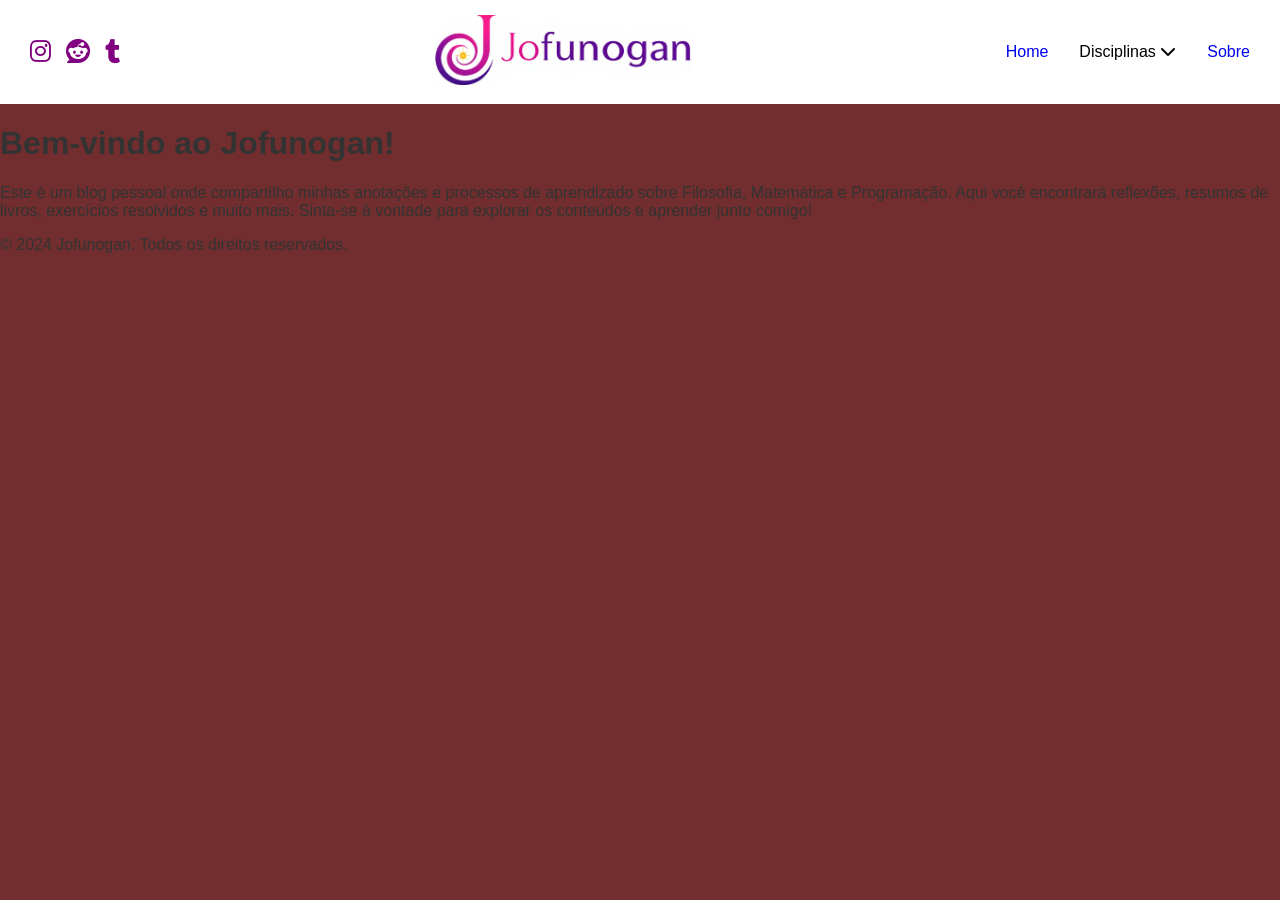
<file: index.html>
<!DOCTYPE html>
<html lang="pt-BR">
<head>
    <meta charset="UTF-8">
    <meta name="viewport" content="width=device-width, initial-scale=1.0">
    <link rel="stylesheet" href="style.css">
    <title>Jofunogan</title>
    <meta name="description" content="Blog pessoal sobre Filosofia, Matemática e Programação — anotações e processos de aprendizado.">
     <link rel="stylesheet"
    href="https://cdnjs.cloudflare.com/ajax/libs/font-awesome/6.7.2/css/all.min.css">
</head>
<body>
    <header>
      <nav>
         <div id="redes">
            <a href="#" aria-label="Instagram"><i class="fa-brands fa-instagram"></i></a>
            <a href="#" aria-label="Reddit"><i class="fa-brands fa-reddit"></i></a>
            <a href="#" aria-label="Tumblr"><i class="fa-brands fa-tumblr"></i></a>
         </div>

         <div class="logo">
            <a href="index.html">
             <img src="img/logomedia.jpg" alt="Logo Jofunogan">
            </a>
         </div>

         <ul class="menu">
            <li><a href="index.html">Home</a></li>
            <li class="tem-submenu">
                    <button class="botao-submenu" type="button" aria-haspopup="true" aria-expanded="false" aria-controls="submenu-disciplinas">Disciplinas <i class="fa-solid fa-chevron-down"></i></button>

                    <ul id="submenu-disciplinas" class="submenu">
                    <li><a href="filosofia.html">Filosofia</a></li>
                    <li><a href="matematica.html">Matemática</a></li>
                    <li><a href="programacao.html">Programação</a></li>
                </ul>
            </li>
            <li><a href="sobre.html">Sobre</a></li>
        </ul>
      </nav>
    </header>
    <main class="content">
        <h1>Bem-vindo ao Jofunogan!</h1>
        <p>Este é um blog pessoal onde compartilho minhas anotações e processos de aprendizado sobre Filosofia, Matemática e Programação. Aqui você encontrará reflexões, resumos de livros, exercícios resolvidos e muito mais. Sinta-se à vontade para explorar os conteúdos e aprender junto comigo!</p>
    </main>
     <footer>
        <p>&copy; 2024 Jofunogan. Todos os direitos reservados.</p>
    </footer>
</body>
</html>
</file>
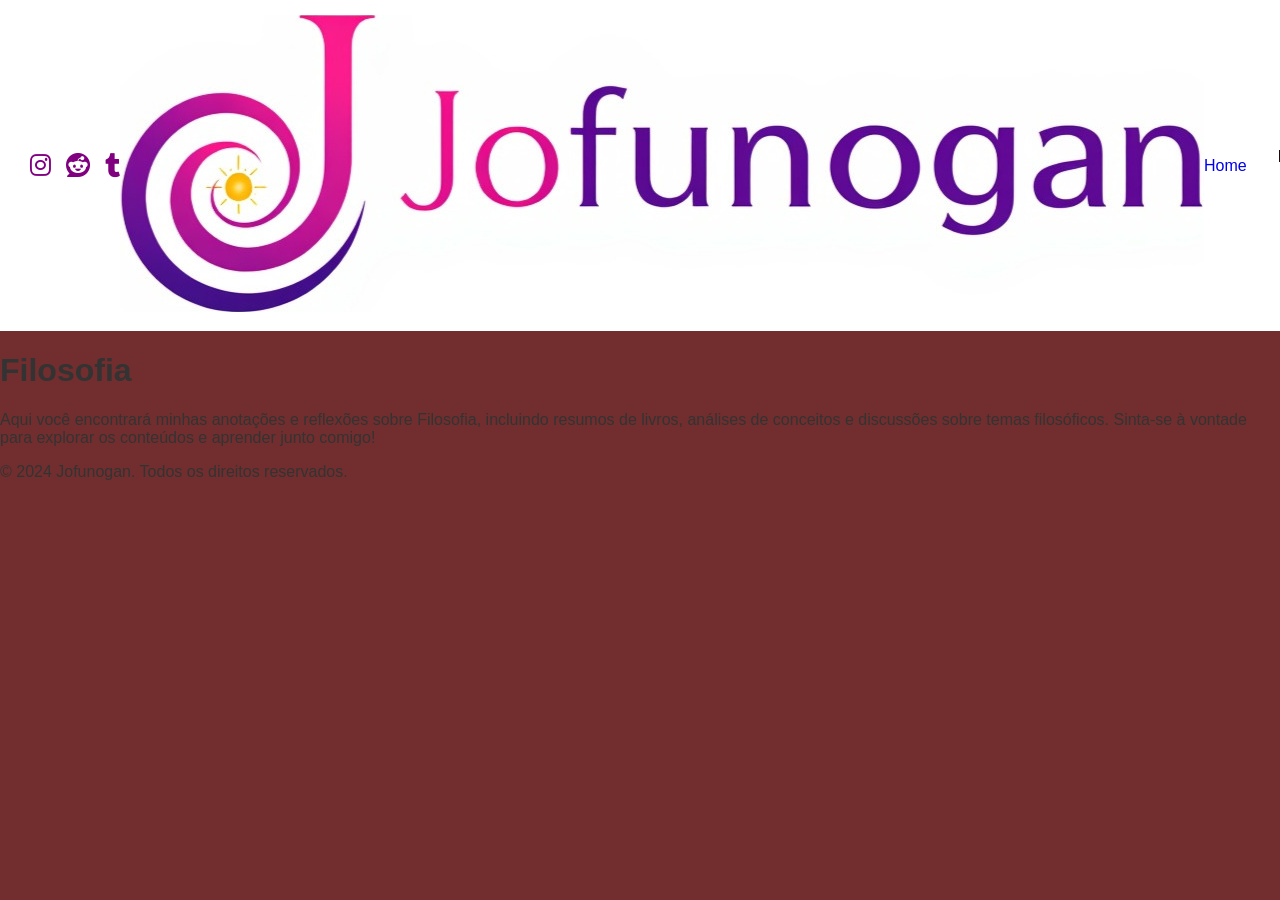
<file: filosofia.html>
<!DOCTYPE html>
<html lang="pt-BR">
<head>
    <meta charset="UTF-8">
    <meta name="viewport" content="width=device-width, initial-scale=1.0">
    <meta name="description" content="Anotações e processos de aprendizado sobre Filosofia.">
    <title>Filosofia</title>
    <link rel="stylesheet" href="style.css">
    <link rel="stylesheet"
    href="https://cdnjs.cloudflare.com/ajax/libs/font-awesome/6.7.2/css/all.min.css">
</head>
<body>
    <header>
        <nav>
            <div id="redes">
            <a href="#" aria-label="Instagram"><i class="fa-brands fa-instagram"></i></a>
            <a href="#" aria-label="Reddit"><i class="fa-brands fa-reddit"></i></a>
            <a href="#" aria-label="Tumblr"><i class="fa-brands fa-tumblr"></i></a>
        </div>

        <a href="index.html">
            <img id="logo" src="img/logomedia.jpg" alt="Logo Jofunogan">
        </a>

        <ul class="menu">
            <li><a href="index.html">Home</a></li>
            <li class="tem-submenu">
                    <button class="botao-submenu" type="button" aria-haspopup="true" aria-expanded="false" aria-controls="submenu-disciplinas">Disciplinas <i class="fa-solid fa-chevron-down"></i></button>

                    <ul id="submenu-disciplinas" class="submenu">
                    <li><a href="filosofia.html">Filosofia</a></li>
                    <li><a href="matematica.html">Matemática</a></li>
                    <li><a href="programacao.html">Programação</a></li>
                    </ul>
                </li>
            <li><a href="sobre.html">Sobre</a></li>     
            </ul>
        </nav>
    </header>
    <main class="content">
        <h1>Filosofia</h1>
        <p>Aqui você encontrará minhas anotações e reflexões sobre Filosofia, incluindo
resumos de livros, análises de conceitos e discussões sobre temas filosóficos. Sinta-se à vontade para explorar os conteúdos e aprender junto comigo!</p>
    </main>
        <footer>
        <p>&copy; 2024 Jofunogan. Todos os direitos reservados.</p>
        </footer>
</body>
</html>
</file>
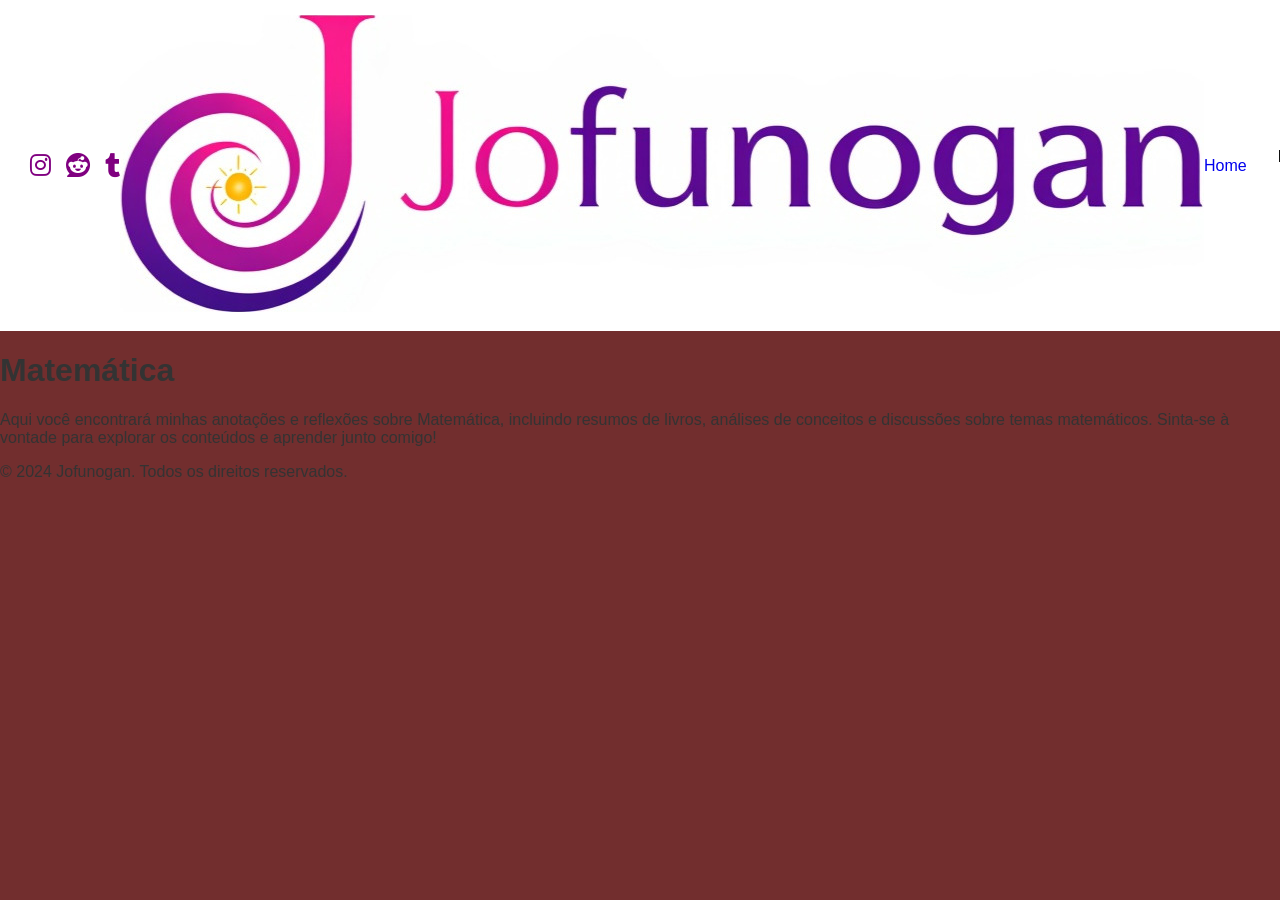
<file: matematica.html>
<!DOCTYPE html>
<html lang="pt-BR">
<head>
    <meta charset="UTF-8">
    <meta name="viewport" content="width=device-width, initial-scale=1.0">
    <meta name="description" content="Anotações e processos de aprendizado sobre Matemática.">
    <title>Matemática</title>
    <link rel="stylesheet" href="style.css">
    <link rel="stylesheet"
    href="https://cdnjs.cloudflare.com/ajax/libs/font-awesome/6.7.2/css/all.min.css">
</head>
<body>
    <header>
        <nav>
            <div id="redes">
            <a href="#" aria-label="Instagram"><i class="fa-brands fa-instagram"></i></a>
            <a href="#" aria-label="Reddit"><i class="fa-brands fa-reddit"></i></a>
            <a href="#" aria-label="Tumblr"><i class="fa-brands fa-tumblr"></i></a>
        </div>

        <a href="index.html">
            <img id="logo" src="img/logomedia.jpg" alt="Logo Jofunogan">
        </a>

        <ul class="menu">
            <li><a href="index.html">Home</a></li>
            <li class="tem-submenu">
                    <button class="botao-submenu" type="button" aria-haspopup="true" aria-expanded="false" aria-controls="submenu-disciplinas">Disciplinas <i class="fa-solid fa-chevron-down"></i></button>

                    <ul id="submenu-disciplinas" class="submenu">
                    <li><a href="filosofia.html">Filosofia</a></li>
                    <li><a href="matematica.html">Matemática</a></li>
                    <li><a href="programacao.html">Programação</a></li>
                    </ul>
                </li>
            <li><a href="sobre.html">Sobre</a></li>
            </ul>
        </nav>
    </header>
    <main class="content">
        <h1>Matemática</h1>
        <p>Aqui você encontrará minhas anotações e reflexões sobre Matemática, incluindo resumos de livros, análises de conceitos e discussões sobre temas matemáticos. Sinta-se à vontade para explorar os conteúdos e aprender junto comigo!</p>
        <footer>
        <p>&copy; 2024 Jofunogan. Todos os direitos reservados.</p>
        </footer>
</body>
</html>
</file>
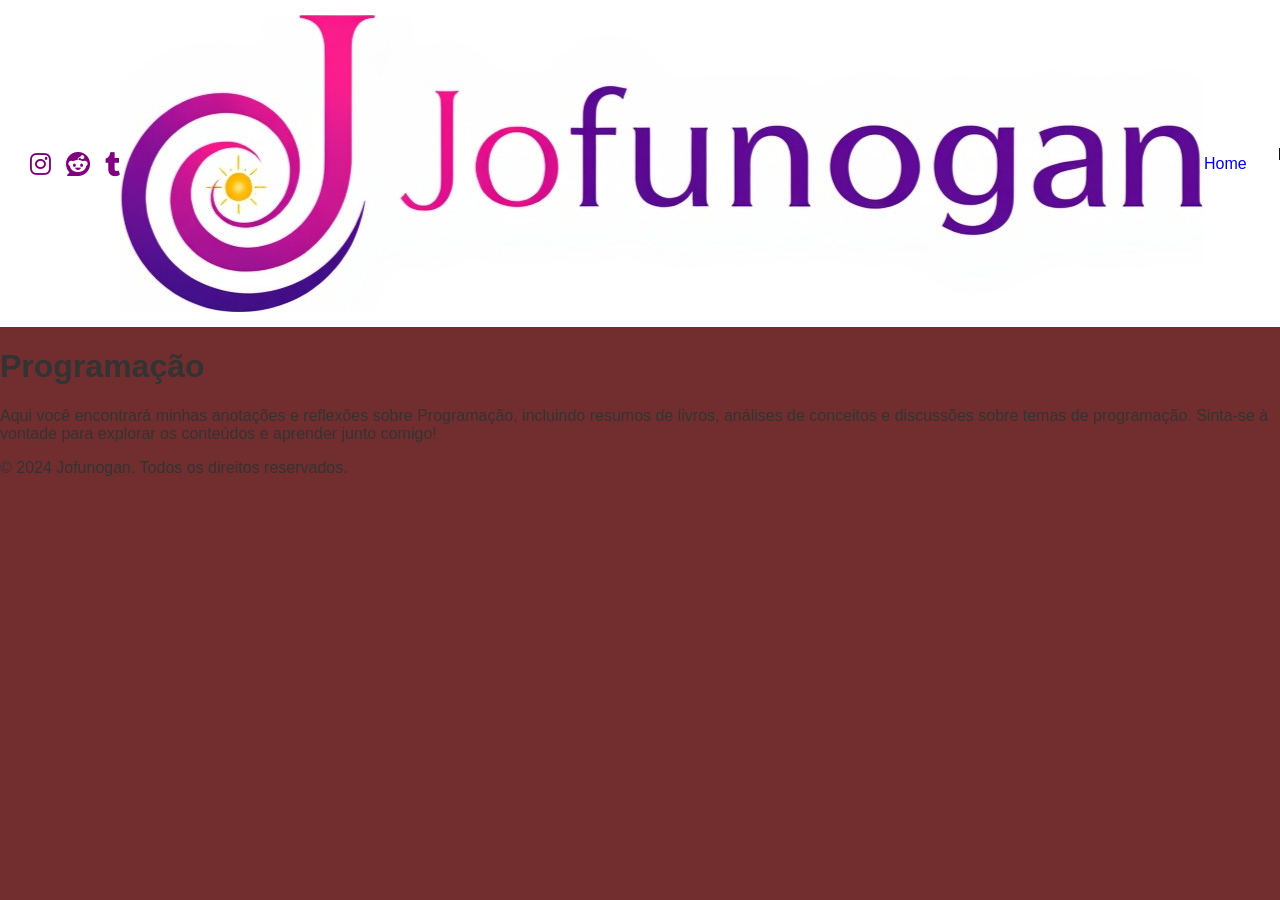
<file: programacao.html>
<html>
<head>
    <meta charset="UTF-8">
    <meta name="viewport" content="width=device-width, initial-scale=1.0">
    <meta name="description" content="Anotações e processos de aprendizado sobre Programação.">
    <title>Programação</title>
    <link rel="stylesheet" href="style.css">
    <link rel="stylesheet"
    href="https://cdnjs.cloudflare.com/ajax/libs/font-awesome/6.7.2/css/all.min.css">
</head>
<body>
    <header>
        <nav>
            <div id="redes">
            <a href="#" aria-label="Instagram"><i class="fa-brands fa-instagram"></i></a>
            <a href="#" aria-label="Reddit"><i class="fa-brands fa-reddit"></i></a>
            <a href="#" aria-label="Tumblr"><i class="fa-brands fa-tumblr"></i></a>
        </div>

        <a href="index.html">
            <img id="logo" src="img/logomedia.jpg" alt="Logo Jofunogan">
        </a>

        <ul class="menu">
            <li><a href="index.html">Home</a></li>
            <li class="tem-submenu">
                    <button class="botao-submenu" type="button" aria-haspopup="true" aria-expanded="false" aria-controls="submenu-disciplinas">Disciplinas <i class="fa-solid fa-chevron-down"></i></button>

                    <ul id="submenu-disciplinas" class="submenu">
                    <li><a href="filosofia.html">Filosofia</a></li>
                    <li><a href="matematica.html">Matemática</a></li>
                    <li><a href="programacao.html">Programação</a></li>
                    </ul>
            <li><a href="sobre.html">Sobre</a></li>
                </li>
            </ul>
        </nav>
    </header>
    <main class="content">
        <h1>Programação</h1>
        <p>Aqui você encontrará minhas anotações e reflexões sobre Programação, incluindo resumos de livros, análises de conceitos e discussões sobre temas de programação. Sinta-se à vontade para explorar os conteúdos e aprender junto comigo!</p>
    </main>
        <footer>
        <p>&copy; 2024 Jofunogan. Todos os direitos reservados.</p>
        </footer>
</body>
</html>
</file>
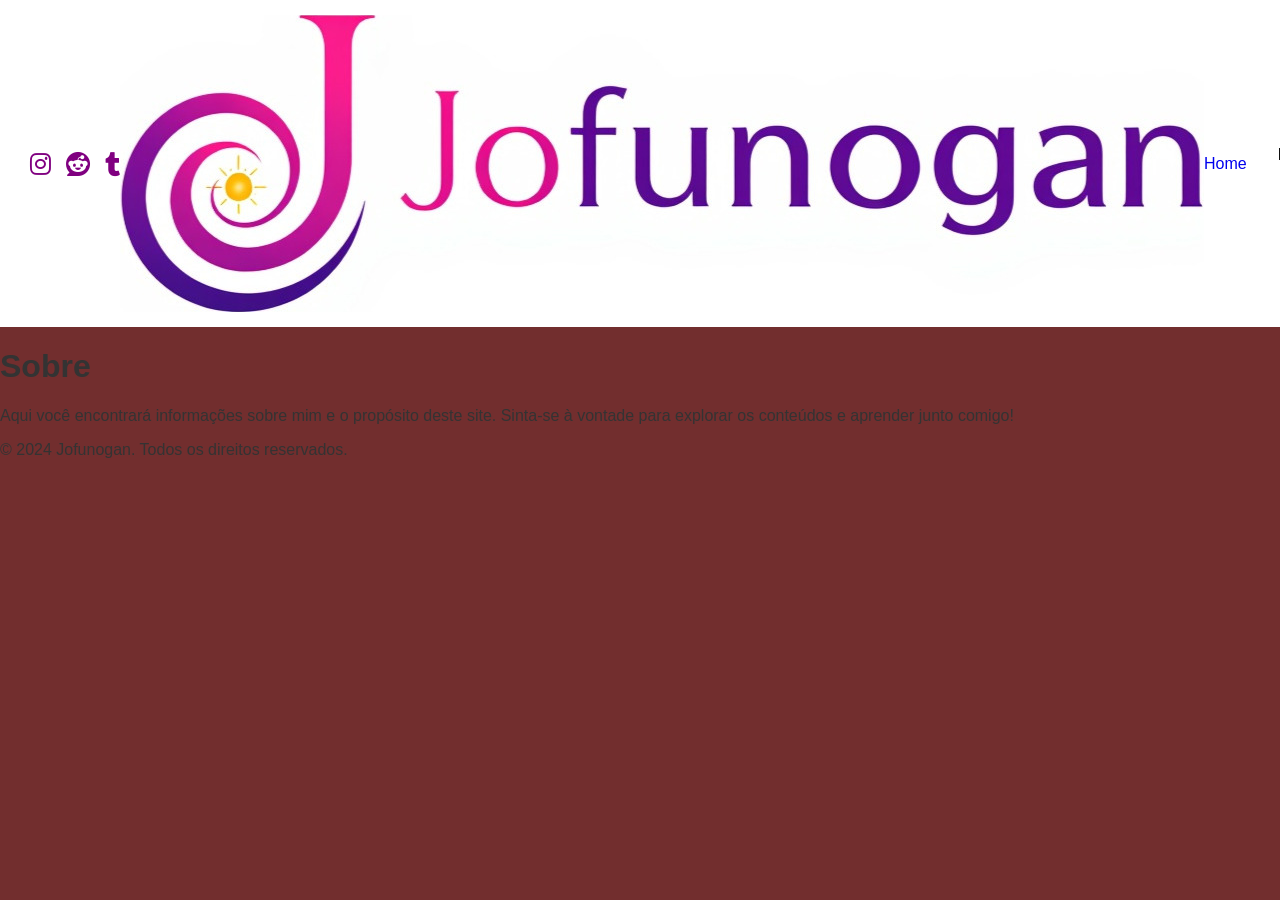
<file: sobre.html>
<html>
<head>
    <meta charset="UTF-8">
    <meta name="viewport" content="width=device-width, initial-scale=1.0">
    <meta name="description" content="Anotações e processos de aprendizado sobre Sobre.">
    <title>Sobre</title>
    <link rel="stylesheet" href="style.css">
    <link rel="stylesheet"
    href="https://cdnjs.cloudflare.com/ajax/libs/font-awesome/6.7.2/css/all.min.css">
</head>
<body>
    <header>
        <nav>
            <div id="redes">
            <a href="#" aria-label="Instagram"><i class="fa-brands fa-instagram"></i></a>
            <a href="#" aria-label="Reddit"><i class="fa-brands fa-reddit"></i></a>
            <a href="#" aria-label="Tumblr"><i class="fa-brands fa-tumblr"></i></a>
        </div>

        <a href="index.html">
            <img id="logo" src="img/logomedia.jpg" alt="Logo Jofunogan">
        </a>

        <ul class="menu">
            <li><a href="index.html">Home</a></li>
            <li class="tem-submenu">
                    <button class="botao-submenu" type="button" aria-haspopup="true" aria-expanded="false" aria-controls="submenu-disciplinas">Disciplinas <i class="fa-solid fa-chevron-down"></i></button>

                    <ul id="submenu-disciplinas" class="submenu">
                    <li><a href="filosofia.html">Filosofia</a></li>
                    <li><a href="matematica.html">Matemática</a></li>
                    <li><a href="programacao.html">Programação</a></li>
                    <li><a href="sobre.html">Sobre</a></li>
                    </ul>
                </li>
            </ul>
        </nav>
    </header>
    <main class="content">
        <h1>Sobre</h1>
        <p>Aqui você encontrará informações sobre mim e o propósito deste site. Sinta-se à vontade para explorar os conteúdos e aprender junto comigo!</p>
    </main>
        <footer>
        <p>&copy; 2024 Jofunogan. Todos os direitos reservados.</p>
        </footer>
</body>
</file>
<file: style.css>
/* Corpo do site */

body {
    font-family: Arial, sans-serif;
    margin: 0;
    padding: 0;
    background: #722e2e;
    color: #333;
}


/* Cabeçalho */

header {
    width: 100%;
    padding: 15px 30px;
    box-sizing: border-box;
    background: #ffffff;
    margin: 0;
    border: 0;
}

nav {
    display: flex;
    align-items: center;
    justify-content: space-between;
}

/* Redes sociais */

#redes {
    display: flex;
    gap: 15px;
}

#redes a {
    font-size: 1.5rem;
    text-decoration: none;
    color: purple;
}

/* Logo */

.logo img {
    height: 70px;
}

/* Menu */

.menu {
    display: flex;
    align-items: center;
    gap: 25px;
    list-style: none;
    margin: 0;
    padding: 0;
}

.menu a,
.botao-submenu {
    text-decoration: none;
    border: none;
    background: none;
    cursor: pointer;
    font: inherit;
}

/* Submenu */

.tem-submenu {
    position: relative;
}

.submenu {
    display: none;
    position: absolute;
    top: 100%;
    left: 0;
    list-style: none;
    padding: 10px 0;
    margin: 0;
}

.tem-submenu:hover .submenu {
    display: block;
}
</file>
